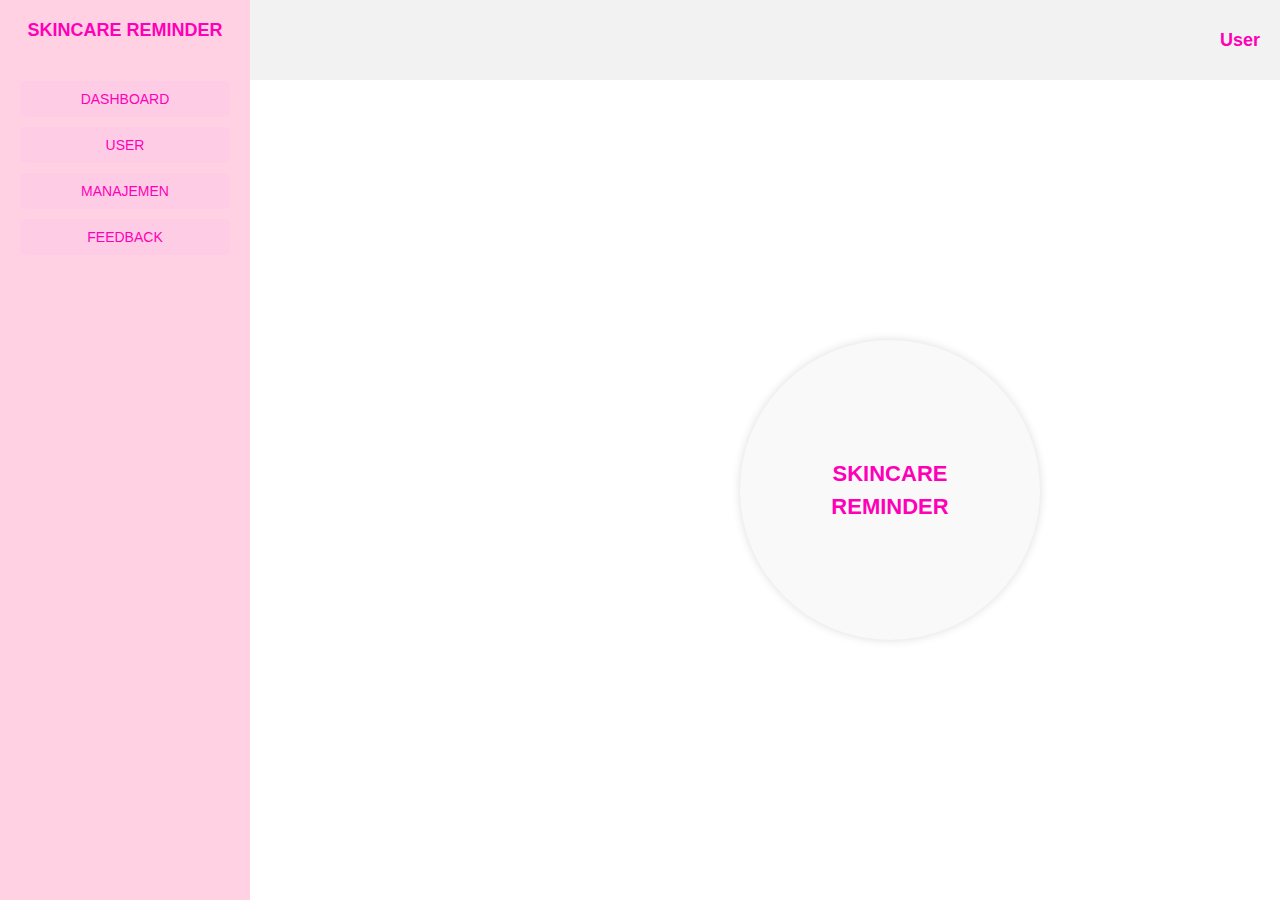
<file: index.html>
<!DOCTYPE html>
<html lang="en">
  <head>
    <meta charset="UTF-8" />
    <meta name="viewport" content="width=device-width, initial-scale=1.0" />
    <title>Skincare Reminder</title>
    <link rel="stylesheet" href="style.css" />
  </head>
  <body>
    <!-- Sidebar -->
    <div class="sidebar">
      <h2>SKINCARE REMINDER</h2>
      <ul>
        <li><a href="#">DASHBOARD</a></li>
        <li><a href="#">USER</a></li>
        <li><a href="#">MANAJEMEN</a></li>
        <li><a href="#">FEEDBACK</a></li>
      </ul>
    </div>

    <!-- Header -->
    <div class="header">
      <div class="user">User</div>
    </div>

    <!-- Main Content -->
    <div class="content">
      <div class="logo">
        <div class="circle">
          <h1>SKINCARE<br />REMINDER</h1>
        </div>
      </div>
    </div>
  </body>
</html>
</file>
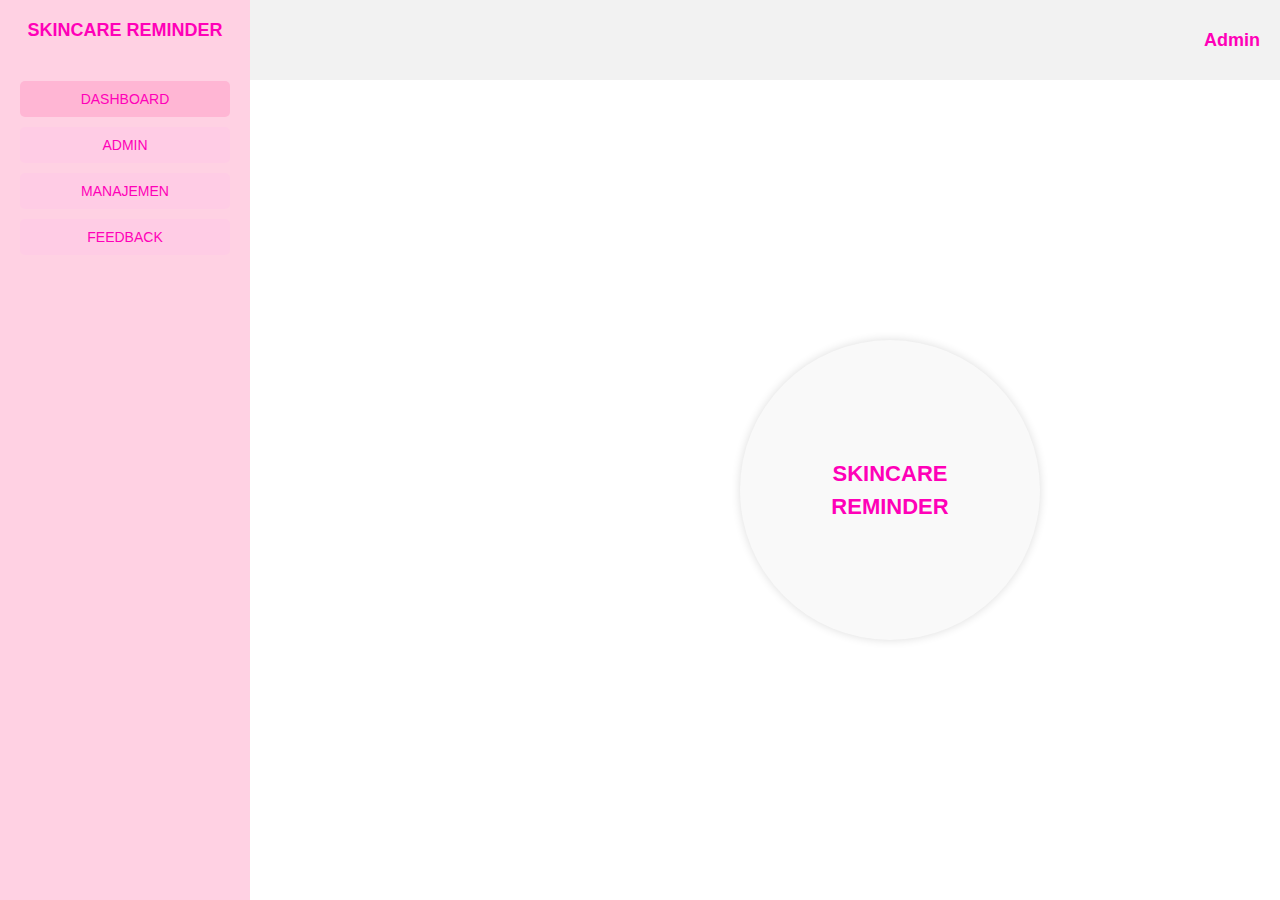
<file: admin.html>
<!DOCTYPE html>
<html lang="en">
  <head>
    <meta charset="UTF-8" />
    <meta name="viewport" content="width=device-width, initial-scale=1.0" />
    <title>Admin Skincare Reminder</title>
    <link rel="stylesheet" href="style.css" />
  </head>
  <body>
    <!-- Sidebar -->
    <div class="sidebar">
      <h2>SKINCARE REMINDER</h2>
      <ul>
        <li><a href="#" class="active">DASHBOARD</a></li>
        <li><a href="#">ADMIN</a></li>
        <li><a href="#">MANAJEMEN</a></li>
        <li><a href="#">FEEDBACK</a></li>
      </ul>
    </div>

    <!-- Header -->
    <div class="header">
      <div class="admin">
        <span>Admin</span>
      </div>
    </div>

    <!-- Main Content -->
    <div class="content">
      <div class="logo">
        <div class="circle">
          <h1>SKINCARE<br />REMINDER</h1>
        </div>
      </div>
    </div>
  </body>
</html>
</file>
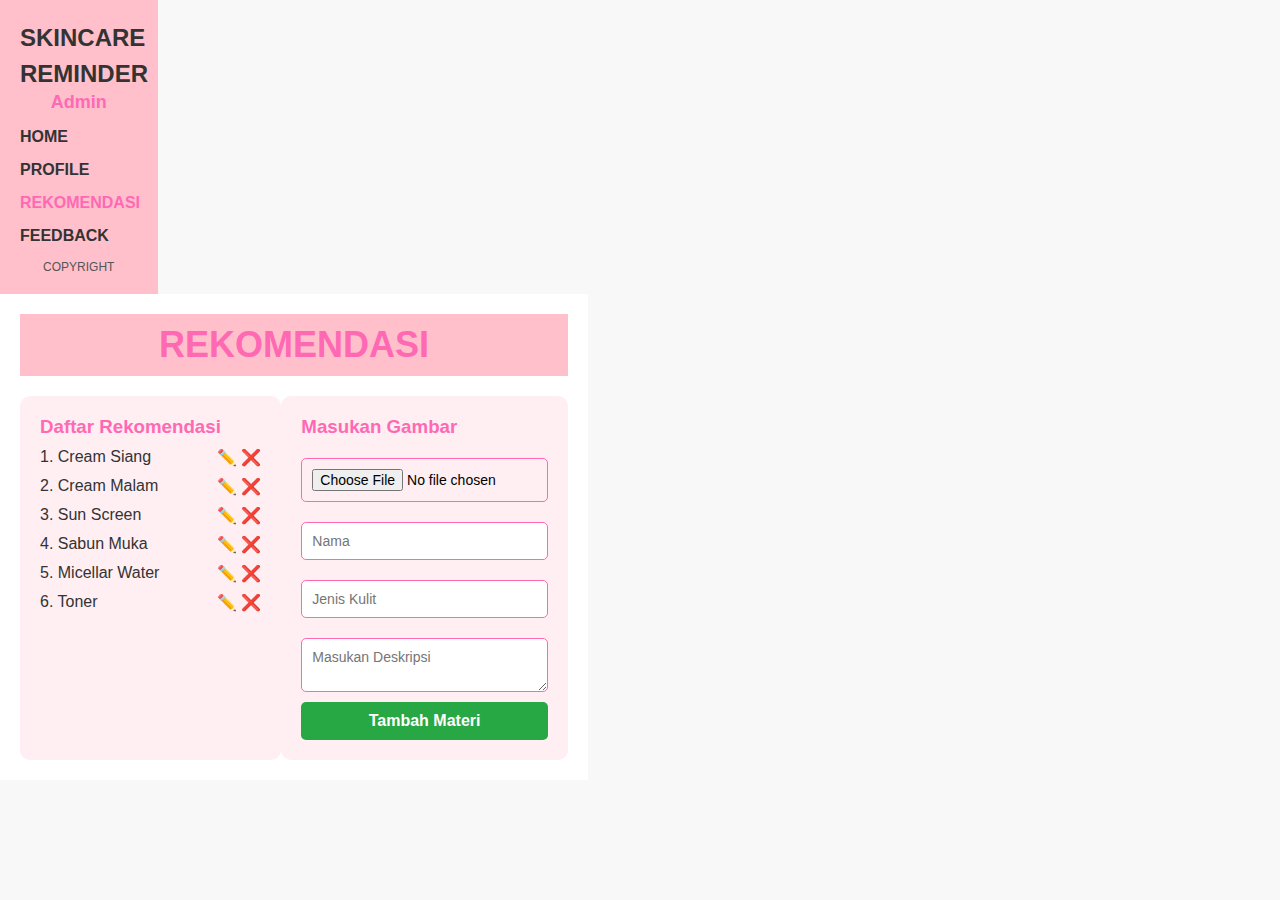
<file: admin_rekomendasi.html>
<!DOCTYPE html>
<html lang="en">
  <head>
    <meta charset="UTF-8" />
    <meta name="viewport" content="width=device-width, initial-scale=1.0" />
    <title>Admin Rekomendasi</title>
    <link rel="stylesheet" href="admin_rekomendasi.css" />
  </head>
  <body>
    <div class="container">
      <!-- Sidebar -->
      <div class="sidebar">
        <div class="logo">
          <h2>
            SKINCARE <br />
            REMINDER
          </h2>
        </div>
        <div class="admin-text">Admin</div>
        <ul class="menu">
          <li><a href="#">HOME</a></li>
          <li><a href="#">PROFILE</a></li>
          <li class="active"><a href="#">REKOMENDASI</a></li>
          <li><a href="#">FEEDBACK</a></li>
        </ul>
        <div class="copyright">COPYRIGHT</div>
      </div>

      <!-- Content -->
      <div class="content">
        <div class="header">
          <h2>REKOMENDASI</h2>
        </div>
        <div class="recommendation-section">
          <!-- Daftar Rekomendasi -->
          <div class="list">
            <h3>Daftar Rekomendasi</h3>
            <ul>
              <li>1. Cream Siang <span class="icons">✏️ ❌</span></li>
              <li>2. Cream Malam <span class="icons">✏️ ❌</span></li>
              <li>3. Sun Screen <span class="icons">✏️ ❌</span></li>
              <li>4. Sabun Muka <span class="icons">✏️ ❌</span></li>
              <li>5. Micellar Water <span class="icons">✏️ ❌</span></li>
              <li>6. Toner <span class="icons">✏️ ❌</span></li>
            </ul>
          </div>

          <!-- Form Tambah Materi -->
          <div class="form-section">
            <h3>Masukan Gambar</h3>
            <form>
              <input type="file" name="image" accept="image/*" />
              <input type="text" placeholder="Nama" />
              <input type="text" placeholder="Jenis Kulit" />
              <textarea placeholder="Masukan Deskripsi"></textarea>
              <button type="submit">Tambah Materi</button>
            </form>
          </div>
        </div>
      </div>
    </div>
  </body>
</html>
</file>
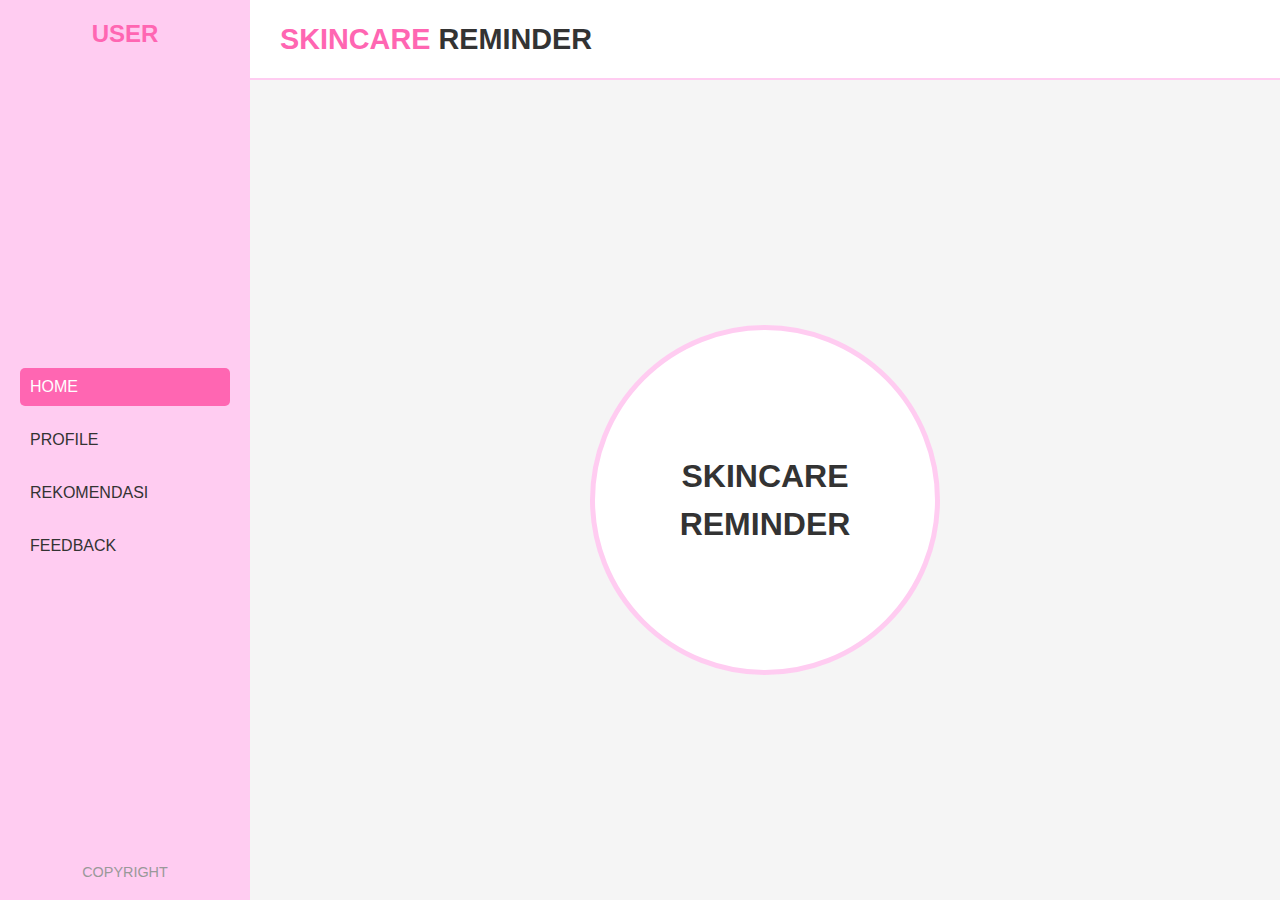
<file: user_dashboard.html>
<!DOCTYPE html>
<html lang="en">
  <head>
    <meta charset="UTF-8" />
    <meta name="viewport" content="width=device-width, initial-scale=1.0" />
    <title>User Dashboard - Skincare Reminder</title>
    <link rel="stylesheet" href="user_style.css" />
  </head>
  <body>
    <!-- Sidebar -->
    <div class="sidebar">
      <h2 class="user-title">USER</h2>
      <ul class="menu">
        <li><a href="#" class="active">HOME</a></li>
        <li><a href="#">PROFILE</a></li>
        <li><a href="#">REKOMENDASI</a></li>
        <li><a href="#">FEEDBACK</a></li>
      </ul>
      <p class="copyright">COPYRIGHT</p>
    </div>

    <!-- Header -->
    <div class="header">
      <div class="logo"><span>SKINCARE</span> REMINDER</div>
      <div class="user-info">
        <p class="user-text">User</p>
        <span class="user-icon">&#128100;</span>
      </div>
    </div>

    <!-- Main Content -->
    <div class="main-content">
      <div class="circle-logo">
        <h1>SKINCARE<br />REMINDER</h1>
      </div>
    </div>
  </body>
</html>
</file>
<file: style.css>
/* General Styling */
* {
    margin: 0;
    padding: 0;
    box-sizing: border-box;
    font-family: Arial, sans-serif;
}

body {
    display: flex;
    height: 100vh;
    background-color: #FFFFFF;
    color: #333;
}

/* Sidebar */
.sidebar {
    width: 250px;
    background-color: #FFD1E3;
    padding: 20px;
    color: #FF00B8;
    display: flex;
    flex-direction: column;
}

.sidebar h2 {
    margin-bottom: 30px;
    text-align: center;
    font-size: 18px;
    font-weight: bold;
}

.sidebar ul {
    list-style: none;
}

.sidebar ul li {
    margin: 10px 0;
}

.sidebar ul li a {
    text-decoration: none;
    color: #FF00B8;
    font-size: 14px;
    background-color: #FFCCE5;
    padding: 10px;
    display: block;
    text-align: center;
    border-radius: 5px;
    transition: background-color 0.3s;
}

.sidebar ul li a:hover,
.sidebar ul li a.active {
    background-color: #FFB6D4;
}

/* Header */
.header {
    position: fixed;
    top: 0;
    left: 250px;
    width: calc(100% - 250px);
    height: 80px;
    background-color: #F2F2F2;
    display: flex;
    align-items: center;
    justify-content: flex-end;
    padding-right: 20px;
    color: #FF00B8;
    font-size: 18px;
    font-weight: bold;
}

.header .admin {
    font-weight: bold;
}

/* Main Content */
.content {
    flex: 1;
    display: flex;
    align-items: center;
    justify-content: center;
    background-color: #FFFFFF;
    margin-left: 250px;
    margin-top: 80px;
}

.logo .circle {
    width: 300px;
    height: 300px;
    border-radius: 50%;
    background-color: #F9F9F9;
    display: flex;
    align-items: center;
    justify-content: center;
    box-shadow: 0px 0px 10px #ddd;
}

.logo h1 {
    text-align: center;
    font-size: 22px;
    color: #FF00B8;
    line-height: 1.5;
}
</file>
<file: admin_rekomendasi.css>
/* General Style */
body, h2, h3, ul, li, form, input, button, textarea {
    margin: 0;
    padding: 0;
    box-sizing: border-box;
    font-family: Arial, sans-serif;
}

body {
    display: flex;
    height: 100vh;
    background-color: #F8F8F8;
}

/* Sidebar */
.sidebar {
    width: 20%;
    background-color: #FFC0CB;
    padding: 20px;
    display: flex;
    flex-direction: column;
    justify-content: space-between;
}

.sidebar .logo {
    text-align: center;
    font-weight: bold;
    line-height: 1.5;
    color: #333;
}

.admin-text {
    color: #FF69B4;
    text-align: center;
    font-size: 18px;
    font-weight: bold;
}

.menu {
    list-style: none;
}

.menu li {
    margin: 15px 0;
}

.menu li a {
    text-decoration: none;
    color: #333;
    font-size: 16px;
    font-weight: bold;
}

.menu li.active a {
    color: #FF69B4;
}

.copyright {
    text-align: center;
    color: #555;
    font-size: 12px;
}

/* Content */
.content {
    flex: 1;
    padding: 20px;
    background-color: #FFF;
}

.header {
    background-color: #FFC0CB;
    color: #FF69B4;
    padding: 10px;
    text-align: center;
    font-size: 24px;
    font-weight: bold;
}

.recommendation-section {
    display: flex;
    justify-content: space-between;
    margin-top: 20px;
}

.list, .form-section {
    background-color: #FFEEF2;
    padding: 20px;
    border-radius: 10px;
    width: 45%;
}

.list h3, .form-section h3 {
    margin-bottom: 10px;
    color: #FF69B4;
}

.list ul {
    list-style: none;
}

.list ul li {
    margin: 10px 0;
    font-size: 16px;
    display: flex;
    justify-content: space-between;
    color: #333;
}

.icons {
    color: #FF69B4;
    font-size: 16px;
}

.form-section form {
    display: flex;
    flex-direction: column;
}

form input, form textarea {
    margin: 10px 0;
    padding: 10px;
    border: 1px solid #FF69B4;
    border-radius: 5px;
    font-size: 14px;
}

form button {
    background-color: #28A745;
    color: #FFF;
    padding: 10px;
    border: none;
    cursor: pointer;
    font-size: 16px;
    border-radius: 5px;
    font-weight: bold;
}

form button:hover {
    background-color: #218838;
}
</file>
<file: user_style.css>
/* General Reset */
* {
    margin: 0;
    padding: 0;
    box-sizing: border-box;
    font-family: Arial, sans-serif;
}

body {
    display: flex;
    background-color: #f5f5f5;
    height: 100vh;
}

/* Sidebar */
.sidebar {
    width: 250px;
    background-color: #ffccf1;
    color: #fff;
    padding: 20px;
    display: flex;
    flex-direction: column;
    justify-content: space-between;
}

.user-title {
    text-align: center;
    font-size: 1.5rem;
    color: #ff66b2;
    margin-bottom: 20px;
}

.menu {
    list-style-type: none;
}

.menu li {
    margin: 15px 0;
}

.menu a {
    text-decoration: none;
    color: #333;
    font-size: 1rem;
    padding: 10px;
    display: block;
    border-radius: 5px;
    text-align: left;
}

.menu a:hover, .menu a.active {
    background-color: #ff66b2;
    color: #fff;
}

/* Footer in Sidebar */
.copyright {
    text-align: center;
    font-size: 0.9rem;
    color: #999;
}

/* Header */
.header {
    width: 100%;
    height: 80px;
    display: flex;
    justify-content: space-between;
    align-items: center;
    background-color: #fff;
    padding: 0 30px;
    border-bottom: 2px solid #ffccf1;
    position: absolute;
    top: 0;
    left: 250px;
}

.logo {
    font-size: 1.8rem;
    font-weight: bold;
    color: #333;
}

.logo span {
    color: #ff66b2;
}

.user-info {
    display: flex;
    align-items: center;
    color: #ff66b2;
}

.user-text {
    margin-right: 10px;
    font-size: 1.2rem;
}

.user-icon {
    font-size: 1.5rem;
}

/* Main Content */
.main-content {
    flex-grow: 1;
    margin-top: 100px;
    display: flex;
    justify-content: center;
    align-items: center;
}

.circle-logo {
    width: 350px;
    height: 350px;
    background-color: #fff;
    border-radius: 50%;
    display: flex;
    justify-content: center;
    align-items: center;
    border: 5px solid #ffccf1;
    text-align: center;
}

.circle-logo h1 {
    font-size: 2rem;
    line-height: 1.5;
    color: #333;
    font-weight: bold;
}
</file>
